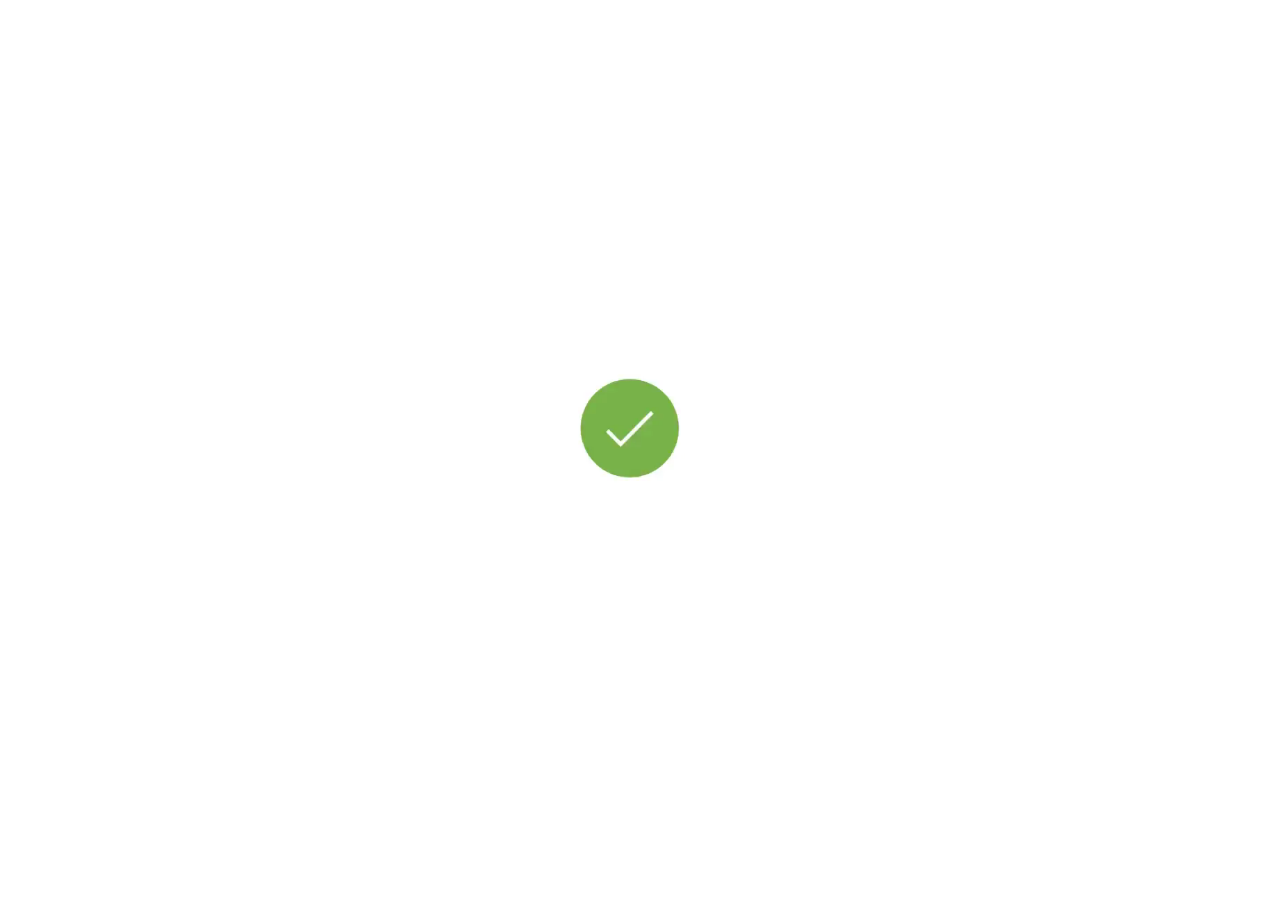
<file: success.html>
<!DOCTYPE html>
<html lang="en">
  <head>
    <meta charset="UTF-8" />
    <meta name="viewport" content="width=device-width, initial-scale=1.0" />
    <title>Document</title>
    <link rel="stylesheet" href="style.css" />
  </head>
  <body>
    <div id="hello">
      <video id="vid" src="7efs.mp4" autoplay loop></video>
      <h1 id="success">SUCCESS</h1>
    </div>
  </body>
</html>
</file>
<file: style.css>
* {
  padding: 0%;
  margin: 0%;
  color: rgb(255, 255, 255);
  font-family: sans-serif;
}
body {
  display: flex;
  background-image: url(https://www.nicepng.com/png/full/318-3189860_login-background-images-png-download-high-resolution-abstract.png);
  background-repeat: no-repeat;
  background-size: cover;
  height: 100vh;
  align-items: center;
  justify-content: center;
}
#box {
  height: 300px;
  width: 400px;
  text-align: center;
  margin: auto;
  border: 2px solid rgba(255, 255, 255, 0.2);
  background-color: transparent;
  border-radius: 20px;
  backdrop-filter: blur(10px);
  box-shadow: 0 0 10px rgba(0, 0, 0, 0.2);
}
h1 {
  margin-top: 20px;
  margin-bottom: 20px;
}
.abc {
  width: 300px;
  height: 35px;
  margin: 6px;
  margin-bottom: 20px;
  border-radius: 25px;
  border: 1px solid;
  background-color: transparent;
  text-indent: 10px;
}
::placeholder {
  color: rgb(255, 255, 255);
}
button {
  cursor: pointer;
}
#success {
  text-align: center;
  margin: auto;
  border: 2px solid rgba(255, 255, 255, 0.2);
  width: 350px;
  border-radius: 20px;
}

#vid {
  border-radius: 20px;
  height: 250px;
  padding: 0%;
  mix-blend-mode: multiply;
  background-color: transparent;
}
</file>
